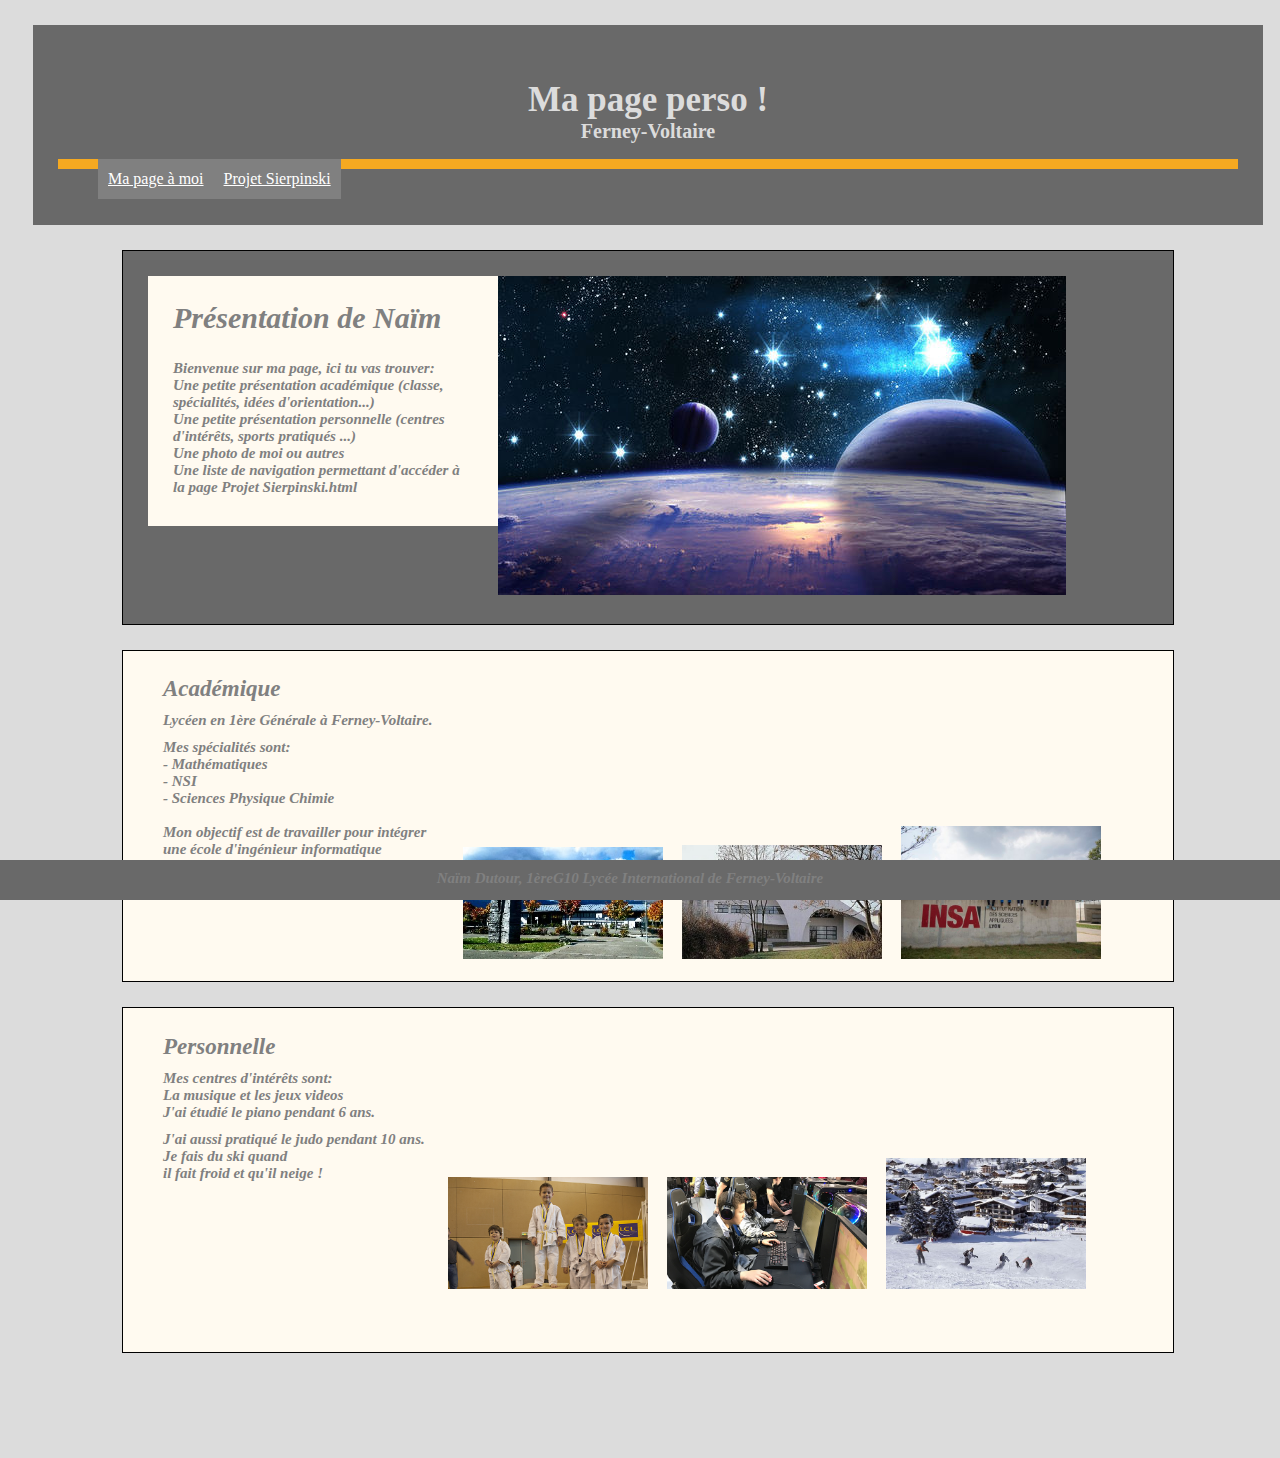
<file: index.html>
<!DOCTYPE html>
<html>
    <link href="projet.css" rel="stylesheet" type="text/css">
  <head>
    <meta charset="utf-8">
    <title>Page d'acceuil</title>
  </head>
    
  <body>
      
      <header>
          
<div class="header-box">
       <h1>
      Ma page perso !
      </h1>
      
      <h2>
      Ferney-Voltaire
      </h2>
          
<div class="nav">
    <ul class="links-list">
        <li><a href="index.html">Ma page à moi</a></li>
        <li><a href="ProjSierpinski.html">Projet Sierpinski</a></li>
    </ul>        
</div>
</div>
      </header>
      
<div class="conteneur">
    
    <div class="conteneur-box">
        <div class="box-conteneur">
            
        <h5>
           Présentation de Naïm 
        </h5>
      
        <h6>
            Bienvenue sur ma page, ici tu vas trouver:<br>
    Une petite présentation académique (classe, spécialités, idées d'orientation...)<br>
    Une petite présentation personnelle (centres d'intérêts, sports pratiqués ...)<br>
    Une photo de moi ou autres<br>
    Une liste de navigation permettant d'accéder à la page Projet Sierpinski.html


        </h6>
            
        </div>
        
    <div class="boxPhoto"><img src="jcosmos.jpg" alt="cosmos" ></div>
    </div>
    </div>     
      
    
      
<div class="loisir">
    
    <div class="conteneur-loisir">
        <div class="box-loisir">
            
        <h3>
            Académique
        </h3>
      
        <h4>
             Lycéen en 1ère Générale à Ferney-Voltaire.<br>
        </h4>
            <h4>
                Mes spécialités sont: <br>
                - Mathématiques<br>
                - NSI<br>
                - Sciences Physique Chimie<br>
                <br>
                Mon objectif est de travailler pour intégrer <br>une école d'ingénieur informatique <br>comme l'INSA.
        </h4>
            
        </div>
        <div class="boxloisir"><img src="Joran.jpg" alt="joran" ></div>
        <div class="boxloisir"><img src="lyceeferney.jpg" alt="lycee" ></div>
        <div class="boxloisir"><img src="insaLyon.jpg" alt="insa" ></div>
        </div>
          
    </div>   
      
<div class="acad">
    
    <div class="conteneur-acad">
        <div class="box-acad">
            
        <h3>
            <br>
            Personnelle
            <br>
        </h3>
      
        <h4>
           Mes centres d'intérêts sont: <br>
           La musique et les jeux videos<br>
           J'ai étudié le piano pendant 6 ans.<br>
        </h4>
            <h4>
           J'ai aussi pratiqué le judo pendant 10 ans.<br>
           Je fais du ski quand<br> il fait froid et qu'il neige !
        </h4>
            
        </div>
        <div class="boxacad"><img src="Judo.jpg"  alt="piano"></div>
        <div class="boxacad"><img src="Game.jpg" alt="jeux" width="350" ></div>
        <div class="boxacad"><img src="LesGets.jpg" alt="ski"  ></div>
        </div>
          
    </div>
      
      
      <div class="bas">
    
    <div class="conteneur-bas">
           
     </div>  
     </div> 
      
      
      <div class="footer">
        <h4>
            Naïm Dutour, 1èreG10  Lycée International de Ferney-Voltaire
        </h4>
      </div>
      
  </body>
    
</html>
</file>
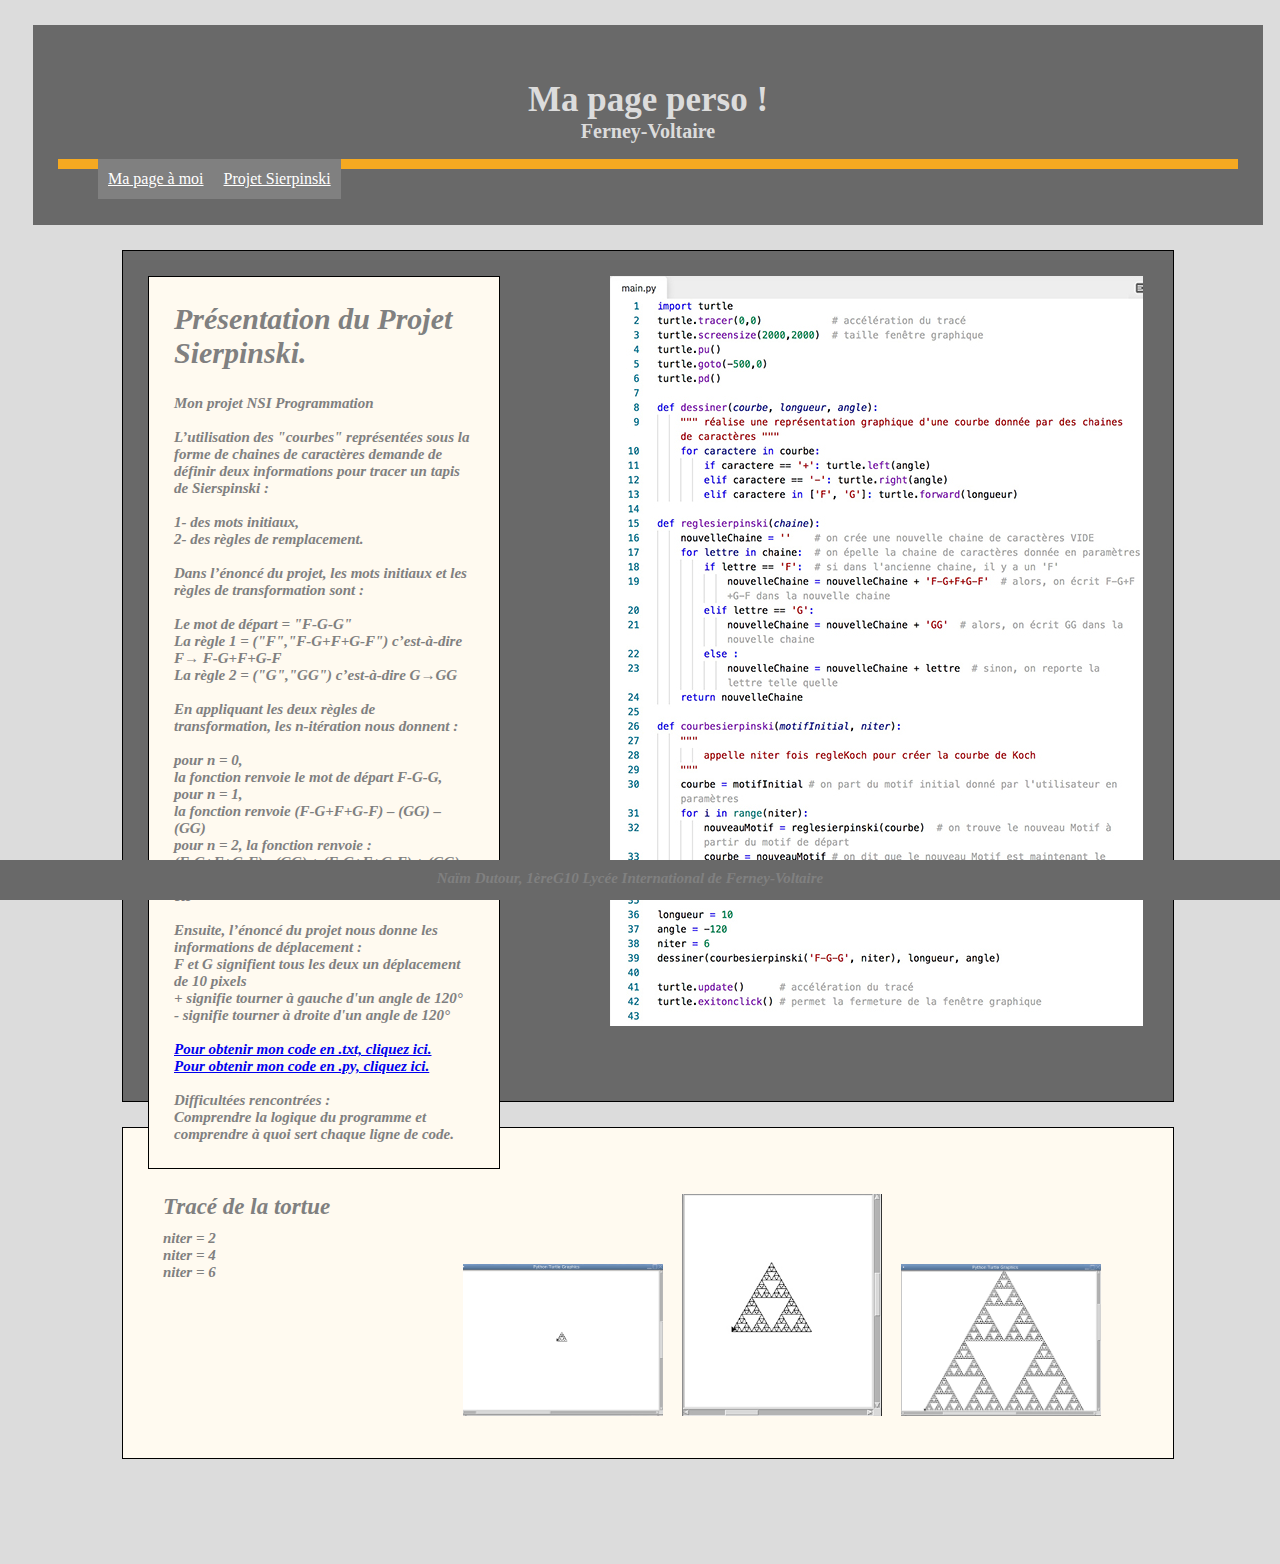
<file: ProjSierpinski.html>
<!DOCTYPE html>
<html>
    <link href="projet.css" rel="stylesheet" type="text/css">
  <head>
    <meta charset="utf-8">
    <title>Projets</title>
  </head>
    
  <body>
      
      <header>
          
<div class="header-box">
       <h1>
      Ma page perso !
      </h1>
      
      <h2>
      Ferney-Voltaire
      </h2>
          
<div class="nav">
    <ul class="links-list">
        <li><a href="index.html">Ma page à moi</a></li>
        <li><a href="ProjSierpinski.html">Projet Sierpinski</a></li>
    </ul>        
</div>
    
    </div>
          
      </header>
      

    
            <div class="conteneur-box-projet">
                <div class="box-conteneur-projet">
            
        <h5>
           Présentation du Projet Sierpinski.
        </h5>
      
        <h6>
            Mon projet NSI Programmation<br>
<br>
L’utilisation des "courbes" représentées sous la forme de chaines de caractères demande de définir deux informations pour tracer un tapis de Sierspinski : <br> 
            <br>

1- des mots initiaux, <br>
2- des règles de remplacement.<br> 
<br>
Dans l’énoncé du projet, les mots initiaux et les règles de transformation sont :<br>
<br>
Le mot de départ = "F-G-G"<br>
La règle 1 = ("F","F-G+F+G-F") c’est-à-dire F→ F-G+F+G-F<br>
La règle 2 = ("G","GG") c’est-à-dire G→GG<br>
<br>
En appliquant les deux règles de transformation, les n-itération nous donnent :<br>
<br>
pour n = 0,<br>
la fonction renvoie le mot de départ F-G-G,<br>
pour n = 1,<br>
la fonction renvoie (F-G+F+G-F) – (GG) – (GG)<br>
pour n = 2, la fonction renvoie :<br>
(F-G+F+G-F) - (GG) + (F-G+F+G-F) + (GG) - (F-G+F+G-F)<br>
etc
<br>
            <br>
Ensuite, l’énoncé du projet nous donne les informations de déplacement :<br>
F et G signifient tous les deux un déplacement de 10 pixels<br>
+ signifie tourner à gauche d'un angle de 120°<br>
- signifie tourner à droite d'un angle de 120°<br>
            <br>
           <a href="CodeTapis.txt">Pour obtenir mon code en .txt, cliquez ici.</a> <br>
            <a href="CodeTapis1.py">Pour obtenir mon code en .py, cliquez ici.</a> 
            <br>
            <br>
Difficultées rencontrées : <br>
            Comprendre la logique du programme et comprendre à quoi sert chaque ligne de code.
        </h6>
            
        </div>
        
    
    <div class="boxPhoto-projet"><img src="Code%20Sierpinski.jpeg" alt="code" ></div>
    </div>
      
      
      
<div class="iter">
    
    <div class="conteneur-iter">
        <div class="box-iter">
            
        <h3>
           Tracé de la tortue 
        </h3>
      
        <h4>
             niter = 2<br>
             niter = 4<br>
             niter = 6
        </h4>
            
            
        </div>
        <div class="boxiter"><img src="tapis%20niter=2.1.jpg" alt="iter2" ></div>
        <div class="boxiter"><img src="tapis%20niter=4.1.jpg" alt="iter4" ></div>
        <div class="boxiter"><img src="tapis%20niter=6.1.jpg" alt="iter6" ></div>
        </div>
          
    </div>    
      
      
      
      
      <div class="bas">
    
    <div class="conteneur-bas">
           
     </div>  
     </div> 
      
      
<div class="footer">
        <h4>
            Naïm Dutour, 1èreG10  Lycée International de Ferney-Voltaire
        </h4>
      </div>
      
  </body>
    
</html>
</file>
<file: projet.css>
body {
    
    width: 100%;
    height: auto;
    background-color: gainsboro;
}

h1 {
    font-size: 35px;
    font-family: Times, Times New Roman, serif;
    text-align: center;
    margin: 0px;
    padding: 0px 0px 0px 0px;
    padding-top: 30px; 
    color:  gainsboro;
}

h2 {
    font-size: 20px;
    font-family: Times, Times New Roman, serif;
    text-align: center;
    margin: 0px;
    padding-top: 0px;    
    color: gainsboro;
}

h3 {
  font-size: 23px;
  font-family: Times, Times New Roman, serif;
  font-style: italic;
  text-align: left;
  margin: 0px;
  padding: 0px ;
  padding-right: 20px;
  color: grey;
}

h4 {
  font-size: 15px;
  font-family: Times, Times New Roman, serif;
  font-style: italic;
  text-align: letf;
  margin: 0px;
  padding-top:10px ;
  padding-right: 20px;
  color: grey;
}

h5 {
  font-size: 30px;
  font-family: Times, Times New Roman, serif;
  font-style: italic;
  text-align: letf;
  margin: 0px;
  color: grey;
}
h6 {
    font-size: 15px;
    font-family: Times, Times New Roman, serif;
    font-style: italic;
    text-align: letf;
    padding-top: 25px;
    margin: 0px;
    color: grey;
}


.header-box {
    width: auto;
    height: 150px;
    background-color: dimgray;
    margin: 25px 25px 25px 25px;
    padding: 25px 25px 25px 25px;
    border: 0px solid black;
    display: block;
}  

.links-list a {
    background-color: gray;
    color: #fff;
    padding: 10px 20px;
  
}

.links-list a:hover {
  background-color: gainsboro;
  color: dimgrey;
}

.nav{
    background: #F5A921;
    height:10px;
}
.nav ul li{
    float:left;
    list-style:none
}
.nav ul li a{
    line-height:40px;
    display:block;
    padding:0 10px;
}


.conteneur-box {
    width: 1000px;
    height: auto;
    background-color: dimgrey;
    margin: 25px 25px 25px 25px;
    padding: 25px 25px 25px 25px;
     margin-left: auto;
    margin-right: auto;
    border: 1px solid black;
    display: block;
}  
.box-conteneur {
    width: 300px;
    height: 200px;
    margin: 0px;
    padding: 25px 25px 25px 25px;
    border: 0px solid black;
    display: block;
    float: left;
    background-color: floralwhite;
}  

.boxPhoto {
    width: auto;
    height: auto;
    margin: 0px;
    padding: 0px;
    border: 0px solid black; 
}



.academique {
    width: auto;
    height: auto;
    background-color: darkgrey;
    margin: 25px 25px 25px 25px;
    padding: 25px 25px 25px 25px;
   
    border: 1px solid black;
    

}  

.academique-box {
    width: auto;
    height: auto;
    background-color: darkgrey;

    border: 1px solid black;

}

span {
    margin: 20px;
    padding: 20px;
    width: 80px;
    height: 50px;
    background-color: lightblue;
    border: 2px solid blue;
    display: inline-block;
}

p {
    padding:auto;
    margin: auto
}

.conteneur-loisir {
    width: 1000px;
    height: 280px;
    background-color: floralwhite;
    margin: 25px 25px 25px 25px;
    padding: 25px 25px 25px 25px;
    margin-left: auto;
    margin-right: auto;
    border: 1px solid black;
    display: block;
   
}  
.box-loisir {
    width: 1000px;
    height: 150px;
    background-color: floralwhite;
    margin: 0px;
    padding-left: 15px;
    border: 0px solid black;
    display: block;
    float: left;
}  

.conteneur-loisir img {
	max-width: 100%;
	height: auto;
    padding-left: 300px;
    
}
.boxloisir {
    width: 200px;
    height: 150px;
    margin: 0px;
    padding-left: 15px;
    border: 0px solid black;
    display: inline-block
}

.conteneur-acad {
    width: 1000px;
    height: auto;
    background-color: floralwhite;
    margin: 25px 25px 25px 25px;
    padding: 0px 25px 25px 25px;
    margin-left: auto;
    margin-right: auto;
    border: 1px solid black;
    display: block;
   
}  
.box-acad {
    width: 1000px;
    height: 150px;
    background-color: floralwhite;
    margin: 0px;
    padding-left: 15px;
    border: 0px solid black;
    display: block;
    float: left;
}  
.conteneur-acad img {
	max-width: 100%;
	height: auto;
    padding-left: 300px;
    margin: 0px 0px px 0px;
}
.boxacad {
    width: 200px;
    height: 150px;
    margin: 0px;
    padding-right: 15px;
    border: 0px solid black;
    display: inline-block;
}

.footer {
    position: fixed;
    left: 0;
    bottom: 0;
    width: 100%;
    height: 30px;
    padding-bottom: 10px;
    background-color: dimgrey;
    color: white;
    text-align: center;
}

/* css page projet */

.conteneur-box-projet {
    width: 1000px;
    height: 800px;
    background-color: dimgrey;
    margin: 25px 25px 25px 25px;
    padding: 25px 25px 25px 25px;
    margin-left: auto;
    margin-right: auto;
    border: 1px solid black;
    display: block;
}  
.box-conteneur-projet {
    width: 300px;
    height: auto;
    margin: 0px 100px 25px 0px;
    padding: 25px 25px 25px 25px;
    border: 1px solid black;
    display: block;
    float: left;
    background-color: floralwhite;
}  

.boxPhoto-projet {
    width: auto;
    height: auto;
    margin: 0px 0px 0px 10px;
    padding: 0px 0px 0px 0px;
    border: 0px solid black;
    display: inline-block;
}


.conteneur-iter {
    width: 1000px;
    height: 280px;
    background-color: floralwhite;
    margin: 25px 25px 25px 25px;
    padding: 25px 25px 25px 25px;
    margin-left: auto;
    margin-right: auto;
    border: 1px solid black;
    display: block;
   
}  
.box-iter {
    width: 1000px;
    height: 0px;
    background-color: floralwhite;
    margin: 0px;
    padding-left: 15px;
    border: 0px solid black;
    display: block;
    float: left;
}  

.conteneur-iter img {
	max-width: 100%;
	height: auto;
    padding-left: 300px;
    
}
.boxiter {
    width: 200px;
    height: 150px;
    margin: 0px;
    padding-left: 15px;
    border: 0px solid black;
    display: inline-block
}


.conteneur-bas {
    width: 1000px;
    height: 5px;
    background-color: gainsboro;
    margin: 25px 25px 25px 25px;
    padding: 25px 25px 25px 25px;
    margin-left: auto;
    margin-right: auto;
    border: 0px solid black;
    display: block;
   
}
</file>
